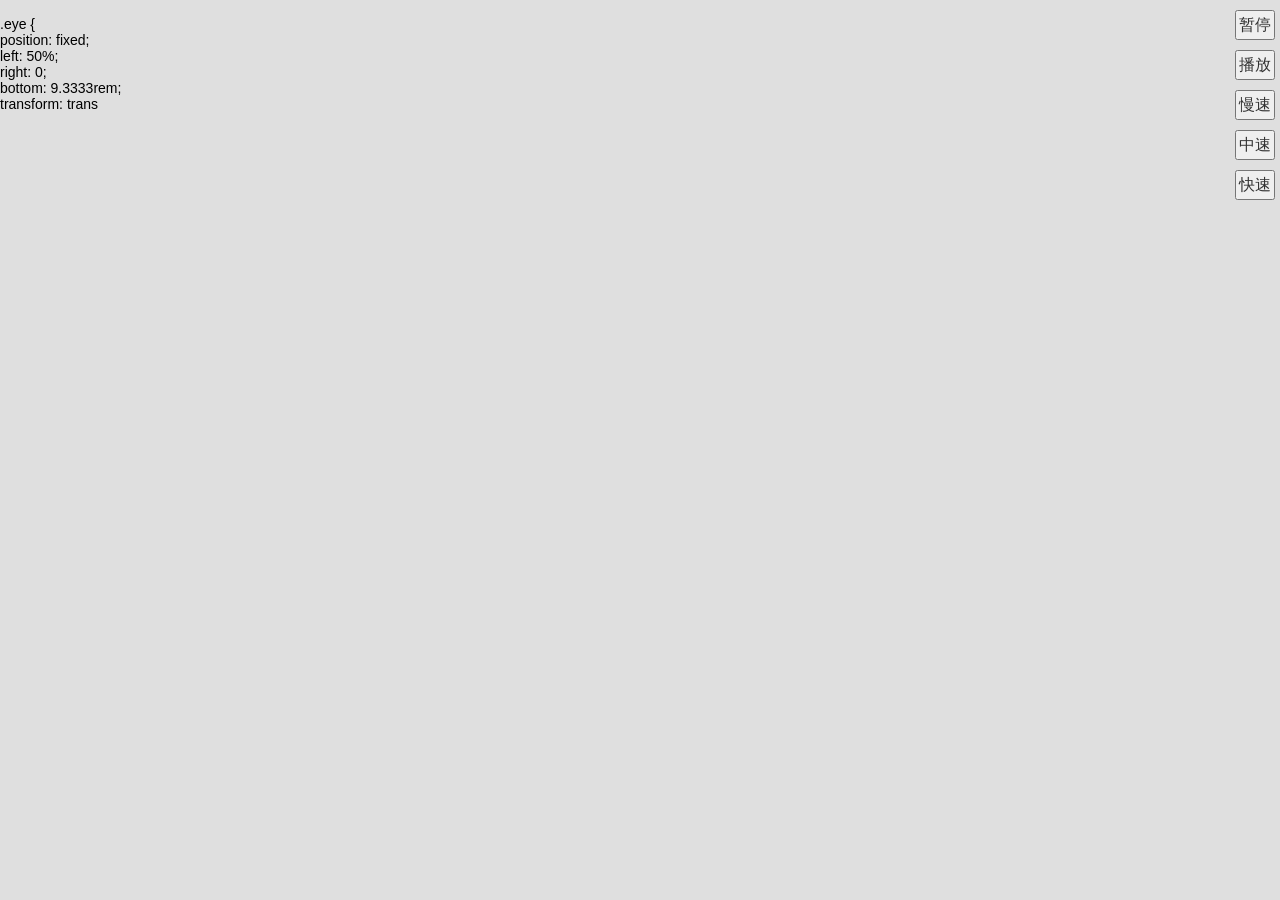
<file: index.html>
<!DOCTYPE html>
<html lang="en">

<head>
    <meta http-equiv="X-UA-Compatible" content="IE=edge,chrome=1" />
    <meta name="viewport"
        content="width=device-width, initial-scale=1.0, minimum-scale=1.0, maximum-scale=1.0, user-scalable=no">
    <title>Document</title>
    <style>
        * {
            margin: 0px;
            padding: 0px;
        }

        .clear {
            margin: 0px;
            padding: 0px;
            clear: both;
        }

        .clear-fix {
            *overflow: hidden;
            *zoom: 1;
        }

        .clear-fix:after {
            display: table;
            content: "";
            width: 0;
            clear: both;
        }

        html,
        div,
        dl,
        dt,
        dd,
        ul,
        h1,
        h2,
        h3,
        pre,
        form,
        label,
        fieldset,
        textarea,
        p,
        blockquote,
        table,
        input {
            font-size: 12px;
            margin: 0;
            padding: 0;
            font: 14px Helvetica Neue, Helvetica, PingFang SC, \5FAE\8F6F\96C5\9ED1, Tahoma, Arial, sans-serif;
        }

        fieldset,
        img {
            border: 0
        }

        code,
        em,
        var,
        i,
        b {
            font-style: normal;
        }

        ul {
            list-style: none
        }

        li {
            list-style-type: none;
        }

        header {
            position: fixed;
            left: 0;
            top: 0;
            width: 100%;
            /*height:50px; line-height:50px; */
            z-index: 10;
        }

        .clearfloat {
            height: 0;
            font-size: 1px;
            clear: both;
            line-height: 0;
        }

        body {
            background-color: #dfdfdf;
        }

        a {
            color: #000;
        }

        span:hover {
            text-decoration: none;
        }

        a {
            text-decoration: none;
        }

        #text {
            position: fixed;
            top: 0;
            left: 0;
            right: 0;
            height: 50vh;
            overflow-y: auto;
        }

        .btns {
            position: fixed;
            right: 5px;
            top: 10px;
            display: flex;
            flex-direction: column;
        }

        .btns button {
            width: 40px;
            height: 30px;
            font-size: 16px;
            color: #323232;
            margin-bottom: 10px;
        }

        @keyframes suoxiao {
            0% {
                transform: translate(-50%, -50%) scale(1) rotateZ(0);
            }

            20% {
                transform: translate(-50%, -50%) scale(1) rotateZ(0);
            }

            40% {
                opacity: 1;
            }

            70% {
                opacity: 0;
                transform: translate(-50%, -50%) scale(0.3) rotateZ(-2640deg);
            }

            90% {
                opacity: .5;
                transform: translate(-50%, -50%) scale(0.3) rotateZ(-2640deg);
            }

            94% {
                transform: translate(-50%, -50%) scale(1) rotateZ(-3260deg);
            }

            100% {
                transform: translate(-50%, -50%) scale(1) rotateZ(-3240deg);
            }
        }

        @keyframes xuanzhuan2 {
            0% {
                opacity: 0;
                transform: translate(-50%, -50%) rotateZ(0) scale(0.15);
            }

            50% {
                opacity: 0;
                transform: translate(-50%, -50%) rotateZ(-3000deg) scale(0.15);
            }

            70% {
                opacity: 1;
                transform: translate(-50%, -50%) rotateZ(-3600deg) scale(1);
            }

            90% {
                opacity: 1;
                transform: translate(-50%, -50%) rotateZ(-3600deg) scale(1);
            }

            94% {
                opacity: 1;
                transform: translate(-50%, -50%) rotateZ(-3720deg) scale(0.15);
            }

            100% {
                opacity: 0;
                transform: translate(-50%, -50%) rotateZ(-3680deg) scale(0.15);
            }
        }
    </style>
</head>

<body>
    <!-- <link rel="stylesheet" href="style.css"> -->
    <style id="style">

    </style>
    <div class="layout-eye">
        <div id="text">

        </div>
        <div class="eye">
            <div class="in1">
                <div class="in2" style="">
                    <div class="in3"></div>
                    <span class="s1"></span>
                    <span class="s2"></span>
                    <span class="s3"></span>
                </div>
                <div class="ot2" style="">
                    <span></span>
                    <div class="otin"></div>
                    <div class="ots ot3"></div>
                    <div class="ots ot4"></div>
                    <div class="ots ot5"></div>
                </div>
            </div>
        </div>
        <div class="btns">
            <button id="pause">暂停</button>
            <button id="play">播放</button>
            <button id="slow">慢速</button>
            <button id="normal">中速</button>
            <button id="fast">快速</button>
        </div>
    </div>
    <script src="https://libs.baidu.com/jquery/1.9.1/jquery.min.js" type="text/javascript" charset="utf-8"></script>
    <script>
        resetrem();
        function resetrem() {
            var html = document.querySelector("html");//获取到html元素
            var width = html.getBoundingClientRect().width;//获取屏幕的宽度
            html.style.fontSize = width / 80 + "px";
        }
        //切换屏幕 （横屏竖屏）
        window.addEventListener("orientationchange", resetrem);
        //resize：屏幕的大小发生改变就触发监听事件resetrem
        window.addEventListener("resize", resetrem);


    </script>
    <script src="main.js"></script>
</body>

</html>
</file>
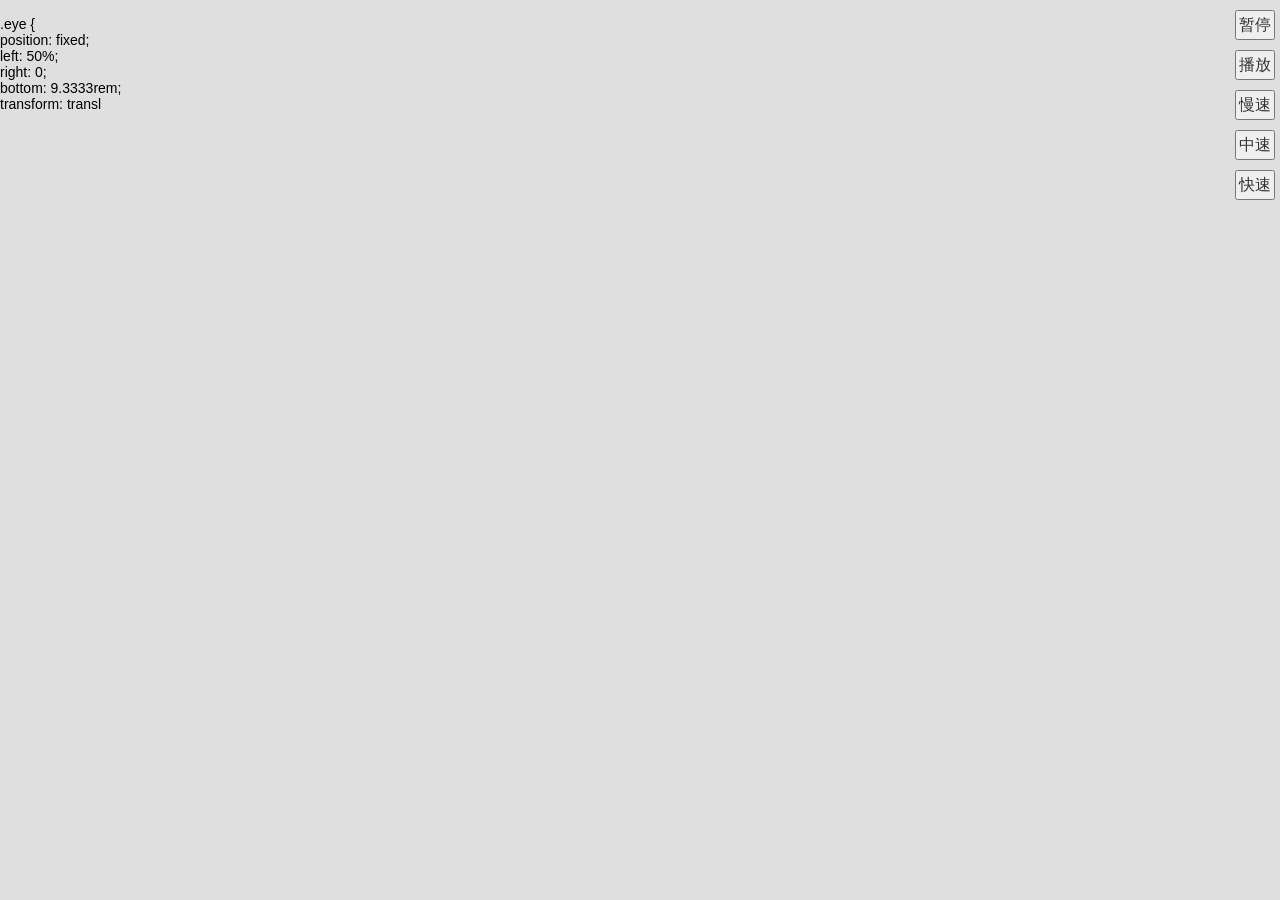
<file: eye.html>
<!DOCTYPE html>
<html lang="en">

<head>
    <meta http-equiv="X-UA-Compatible" content="IE=edge,chrome=1" />
    <meta name="viewport"
        content="width=device-width, initial-scale=1.0, minimum-scale=1.0, maximum-scale=1.0, user-scalable=no">
    <title>Document</title>
    <style>
        * {
            margin: 0px;
            padding: 0px;
        }

        .clear {
            margin: 0px;
            padding: 0px;
            clear: both;
        }

        .clear-fix {
            *overflow: hidden;
            *zoom: 1;
        }

        .clear-fix:after {
            display: table;
            content: "";
            width: 0;
            clear: both;
        }

        html,
        div,
        dl,
        dt,
        dd,
        ul,
        h1,
        h2,
        h3,
        pre,
        form,
        label,
        fieldset,
        textarea,
        p,
        blockquote,
        table,
        input {
            font-size: 12px;
            margin: 0;
            padding: 0;
            font: 14px Helvetica Neue, Helvetica, PingFang SC, \5FAE\8F6F\96C5\9ED1, Tahoma, Arial, sans-serif;
        }

        fieldset,
        img {
            border: 0
        }

        code,
        em,
        var,
        i,
        b {
            font-style: normal;
        }

        ul {
            list-style: none
        }

        li {
            list-style-type: none;
        }

        header {
            position: fixed;
            left: 0;
            top: 0;
            width: 100%;
            /*height:50px; line-height:50px; */
            z-index: 10;
        }

        .clearfloat {
            height: 0;
            font-size: 1px;
            clear: both;
            line-height: 0;
        }
        body{
            background-color: #dfdfdf;
        }
        a {
            color: #000;
        }

        span:hover {
            text-decoration: none;
        }

        a {
            text-decoration: none;
        }

        #text{
            position: fixed;
            top: 0;
            left: 0;
            right: 0;
            height: 50vh;
            overflow-y: auto;
        }
        .btns{
            position: fixed;
            right: 5px;
            top: 10px;
            display: flex;
            flex-direction: column;
        }
        .btns button{
            width: 40px;
            height: 30px;
            font-size: 16px;
            color: #323232;
            margin-bottom: 10px;
        }
    </style>
</head>

<body>
    <!-- <link rel="stylesheet" href="style.css"> -->
    <style id="style">
        
    </style>
    <div class="layout-eye">
        <div id="text">

        </div>
        <div class="eye">
            <div class="in1">
                <div class="in2" style="">
                    <div class="in3"></div>
                    <span class="s1"></span>
                    <span class="s2"></span>
                    <span class="s3"></span>
                </div>
                <div class="ot2" style="">
                    <span></span>
                    <div class="otin"></div>
                    <div class="ots ot3"></div>
                    <div class="ots ot4"></div>
                    <div class="ots ot5"></div>
                </div>
            </div>
        </div>
        <div class="btns">
            <button id="pause">暂停</button>
            <button id="play">播放</button>
            <button id="slow">慢速</button>
            <button id="normal">中速</button>
            <button id="fast">快速</button>
        </div>
    </div>
    <script src="https://libs.baidu.com/jquery/1.9.1/jquery.min.js" type="text/javascript" charset="utf-8"></script>
    <script>
        resetrem();
        function resetrem(){
            var html = document.querySelector("html");//获取到html元素
            var width = html.getBoundingClientRect().width;//获取屏幕的宽度
            html.style.fontSize = width/80+"px";
        }
        //切换屏幕 （横屏竖屏）
        window.addEventListener("orientationchange", resetrem);
        //resize：屏幕的大小发生改变就触发监听事件resetrem
        window.addEventListener("resize",resetrem);

        
    </script>
    <script src="main.js"></script>
</body>

</html>
</file>
<file: style.css>
@keyframes suoxiao{
    0%{
        transform:translate(-50%, -50%) scale(1) 
        rotateZ(0);
    }
    20%{
        transform:translate(-50%, -50%) scale(1) 
        rotateZ(0);
    }
    40%{
        opacity: 1;
    }
    70%{
        opacity: 0;
        transform:translate(-50%, -50%) scale(0.3) 
        rotateZ(-2640deg);
    }
    90%{
        opacity: .5;
        transform:translate(-50%, -50%) scale(0.3) 
        rotateZ(-2640deg);
    }
    94%{
        transform:translate(-50%, -50%) scale(1) 
        rotateZ(-3260deg);
    }
    100%{
        transform:translate(-50%, -50%) scale(1) 
        rotateZ(-3240deg);
    }
}

@keyframes xuanzhuan2{
    0%{
        opacity: 0;
        transform: translate(-50%, -50%) rotateZ(0) scale(0.15);
    }
    50%{
        opacity: 0;
        transform: translate(-50%, -50%) rotateZ(-3000deg) scale(0.15);
    }
    70%{
        opacity: 1;
        transform: translate(-50%, -50%) rotateZ(-3600deg) scale(1);
    }
    90%{
        opacity: 1;
        transform: translate(-50%, -50%) rotateZ(-3600deg) scale(1); 
    }
    94%{
        opacity: 1;
        transform: translate(-50%, -50%) rotateZ(-3720deg) scale(0.15); 
    }
    100%{
        opacity: 0;
        transform: translate(-50%, -50%) rotateZ(-3680deg) scale(0.15);
    }
}
.eye {
    position: fixed;
    left: 50%;
    right: 0;
    bottom: 9.3333rem;
    transform: translateX(-50%);
    width: 25rem;
    height: 25rem;
    border-radius: 50%;
    border: 0.0833rem solid black;

}

.in1 {
    position: relative;
    width: 25rem;
    height: 25rem;
    background-color: red;
    border-radius: 50%;
    box-shadow: inset 0 0 2.5rem black,
        inset 0 0 2.5rem black,
        inset 0 0 2.5rem black,
        inset 0 0 2.5rem black
}

.in2 {
    position: absolute;
    left: 50%;
    top: 50%;
    transform: translate(-50%, -50%);
    width: 14.1667rem;
    height: 14.1667rem;
    border-radius: 50%;
    box-shadow: 0 0 2.5rem black inset, 0 0 2.5rem black;
    
}

.in3 {
    position: absolute;
    left: 50%;
    top: 50%;
    transform: translate(-50%, -50%);
    width: 4.1667rem;
    height: 4.1667rem;
    border-radius: 50%;
    background-color: black;
    box-shadow: 0px 0px 3.1667rem #000000;
}

.in2>span {
    position: absolute;
    display: inline-block;
    width: 4.1667rem;
    height: 4.1667rem;
    background-color: black;
    border-radius: 50%;
    
}

.in2 .s1 {
    left: 0;
    top: 0.5rem;
}

.in2 .s2 {
    right: -1rem;
    top: 1.8333rem;
}

.in2 .s3 {
    left: 3.75rem;
    bottom: -1.25rem;
}

.in2>span:after {
    content: "";
    border: 0 solid transparent;
    border-bottom: 1rem solid black;
    border-radius: 0 0 0 16.6667rem;
    width: 4.0833rem;
    height: 2.6667rem;
    position: absolute;
    top: 0;
}

.in2>span.s1:after {
    left: -1.4167rem;
    top: -1.4167rem;
    transform: rotateZ(56deg);
}

.in2>span.s2:after {
    top: -1.3333rem;
    right: -1.4167rem;
    transform: rotateZ(139deg);
}

.in2>span.s3:after {
    top: 2.3333rem;
    right: 0.4167rem;
    transform: rotateZ(285deg);
}
.in2{
    display:none;
}
.ot2{
    position: absolute;
    width: 22.6667rem;
    height: 22.6667rem;
    top: 50%;
    left: 50%;
}
.ot2 .ots{
    position: absolute;
    width: 0;
    height: 0;
    border-width: 0 3rem 9.8333rem;
    border-style: solid;
    border-color: transparent transparent black;
}
.ot2 .ots:after{
    content: "";
    border: 0 solid transparent;
    border-bottom: 4rem solid black;
    border-radius: 0 0 0 16.6667rem;
    width: 11.5833rem;
    height: 25.6667rem;
    position: absolute;
    left: -4.4rem;
    top: 1.1167rem;
    transform: rotateZ(196deg);
}
.ot2 .ot3{
    left: 5.03833rem;
    top: 1.1667rem;
    transform: rotate(-33deg);
}
.ot2 .ot4{
    right: 2.3833rem;
    top: 6.1rem;
    transform: rotate(87deg);
}
.ot2 .ot5{
    bottom: 1.1667rem;
    left: 5.6833rem;
    transform: rotate(-154deg);
}
.otin{
    position: absolute;
    width: 5.6667rem;
    height: 5.6667rem;
    left: 50%;
    top: 50%;
    transform: translate(-50%,-50%);
    background-color: black;
    border-radius: 50%;
}
.ot2 span{
    position: absolute;
    left: 50%;
    top: 50%;
    width: 4.1667rem;
    height: 4.1667rem;
    transform: translate(-50%,-50%);
    background-color: red;
    z-index: 3;
    border-radius: 50%;
    box-shadow: 0 0 2rem black inset, 0 0 3rem red;
}
.ot2{

    transform: translate(-50%,-50%) scale(0.15); 
}
.in2 {
    animation:suoxiao 4s ease-in infinite;
}
.ot2{
    animation: xuanzhuan2 4s ease-in-out infinite;
}

.in2{
    display:block;
}
</file>
